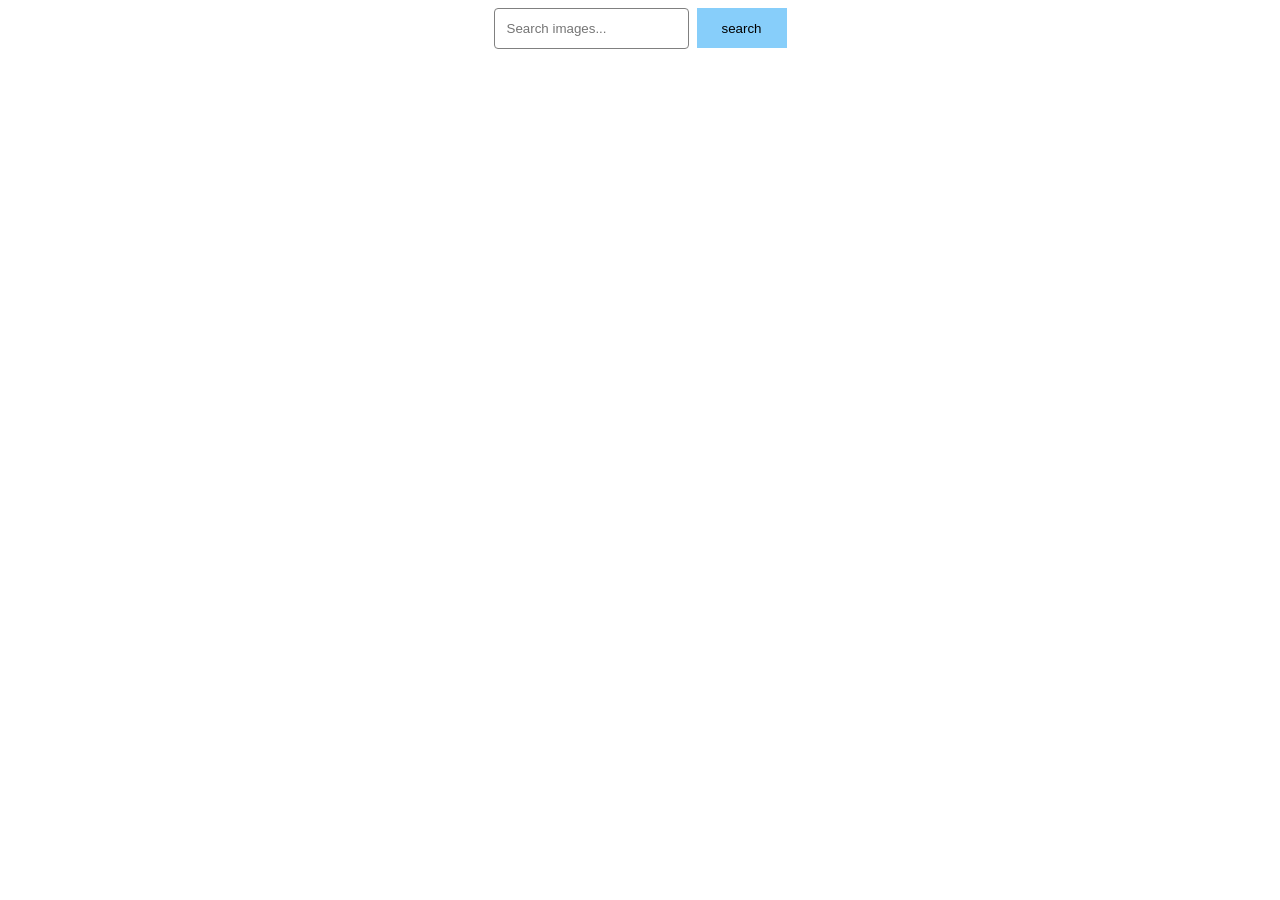
<file: src/index.html>
<!DOCTYPE html>
<html lang="en">
  <head>
    <meta charset="UTF-8" />
    <link rel="icon" type="image/svg+xml" href="/favicon.svg" />
    <meta name="viewport" content="width=device-width, initial-scale=1.0" />
    <title>Gallery</title>
    <link rel="stylesheet" href="./css/styles.css" />
    <link rel="stylesheet" href="./css/reset.css" />
  </head>
  <body>
    <section>
      <div class="wraper">
        <form class="gallery-form">
          <label for="query-for-search">
            <input
              type="text"
              class="input-for-gallery"
              name="query-for-search"
              id="query-for-search"
              placeholder="Search images..."
            />
          </label>
          <button type="submit" class="button">search</button>
        </form>

        <ul class="gallery-list"></ul>
        <div class="load-wrap">
          <button class="button load hiden">load more</button>
        </div>
        <span class="hiden loader"></span>
        <p class="hiden bottom">you watched all pictures for this query</p>
      </div>
    </section>
    <script type="module" src="./main.js"></script>
  </body>
</html>
</file>
<file: src/css/styles.css>
/**
  |============================
  | include css partials with
  | default @import url()
  |============================
*/
/* Common styles */

@import url('./reset.css');

:root {
  font-family: Inter, Avenir, Helvetica, Arial, sans-serif;
  font-size: 16px;
  line-height: 24px;
  font-weight: 400;

  color: #242424;
  background-color: rgba(255, 255, 255, 0.87);

  font-synthesis: none;
  text-rendering: optimizeLegibility;
  -webkit-font-smoothing: antialiased;
  -moz-osx-font-smoothing: grayscale;
  -webkit-text-size-adjust: 100%;
}

.wraper {
  padding-left: 15px;
  padding-right: 15px;
  margin: 0 auto;
  width: 1136px;
}

.button {
  width: 90px;
  height: 40px;
  background-color: lightskyblue;
  border: none;
}

.input-for-gallery {
  padding: 12px;
  border-radius: 4px;
  border: 1px solid #808080;
}

.input-for-gallery:active {
  border: 1px solid blue;
}

.gallery-form {
  display: flex;
  justify-content: center;
  gap: 8px;
  margin-bottom: 16px;
}

.image-frame {
  border: 1px solid #808080;
  width: 360px;
  height: auto;
  display: inline-block;
}

.image {
  height: 152px;
  width: 360px;
  object-fit: cover;
}

.gallery-list {
  display: flex;
  flex-direction: row;
  flex-wrap: wrap;
  gap: 24px 24px;
}

.text-block {
  display: flex;
  align-items: center;
  flex-direction: column;
}

.text-wraper {
  display: flex;
  flex-direction: row;
  gap: 10px;
  justify-content: center;
}

.loader {
  display: block;
  width: 48px;
  height: 48px;
  border-radius: 50%;
  position: relative;
  animation: rotate 1s linear infinite;
  text-align: center;
  margin: 0 auto;
}

.loader::before,
.loader::after {
  content: "";
  box-sizing: border-box;
  position: absolute;
  inset: 0px;
  border-radius: 50%;
  border: 5px solid #FFF;
  animation: prixClipFix 2s linear infinite;
}

.loader::after {
  transform: rotate3d(90, 90, 0, 180deg);
  border-color: #FF3D00;
}

@keyframes rotate {
  0% {
    transform: rotate(0deg)
  }

  100% {
    transform: rotate(360deg)
  }
}

@keyframes prixClipFix {
  0% {
    clip-path: polygon(50% 50%, 0 0, 0 0, 0 0, 0 0, 0 0)
  }

  50% {
    clip-path: polygon(50% 50%, 0 0, 100% 0, 100% 0, 100% 0, 100% 0)
  }

  75%,
  100% {
    clip-path: polygon(50% 50%, 0 0, 100% 0, 100% 100%, 100% 100%, 100% 100%)
  }
}

.load-wrap {
  display: flex;
  justify-content: center;
  margin: 36px 0;
}

.hiden {
  display: none;
}

.show-text {
  display: inline;
}
</file>
